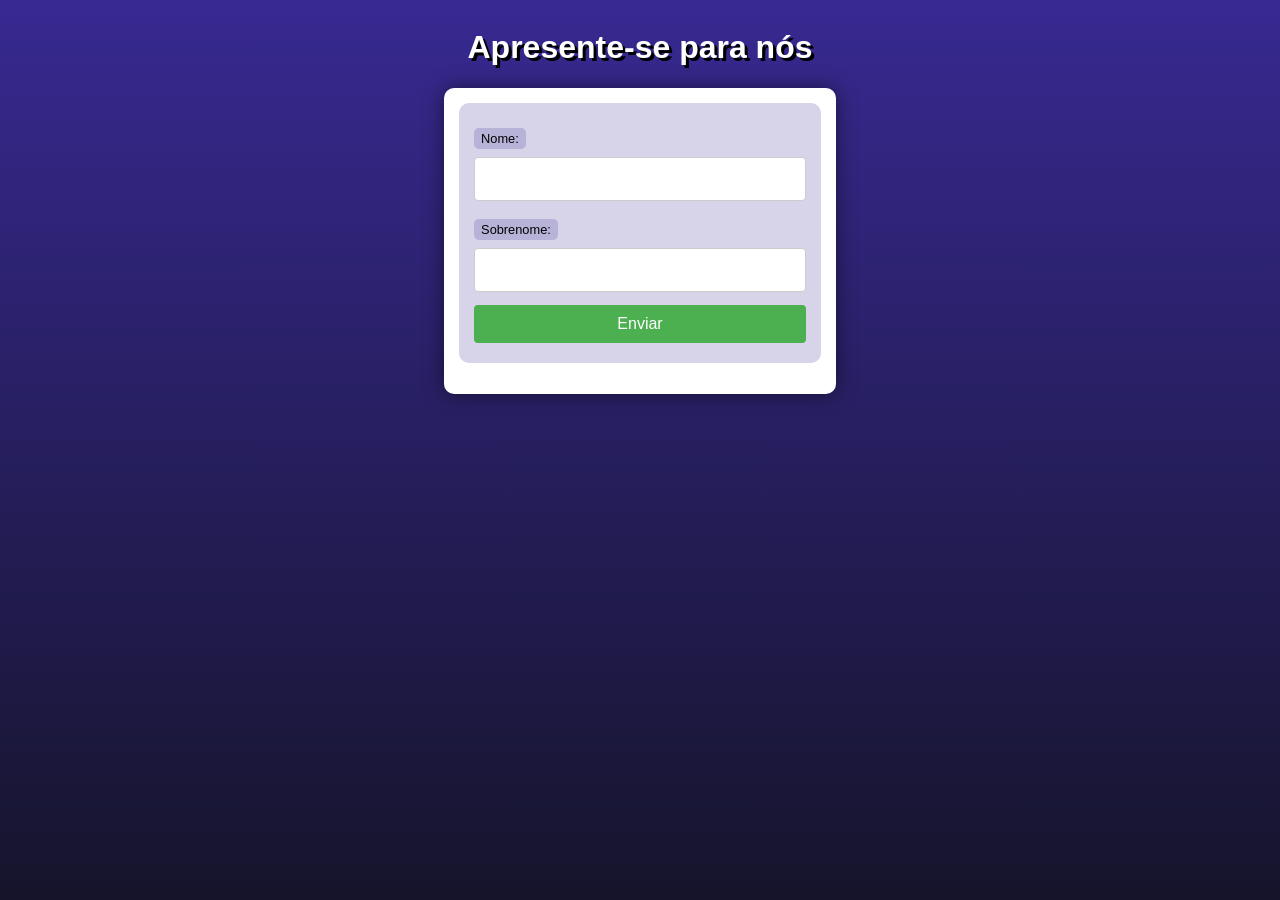
<file: ex004/index.html>
<html lang="en">
<head>
    <meta charset="UTF-8">
    <meta http-equiv="X-UA-Compatible" content="IE=edge">
    <meta name="viewport" content="width=device-width, initial-scale=1.0">
    <link rel="stylesheet" href="style.css">
    <title>Interação com Formulários</title>
</head>
<body>

    <header>
        <h1>Apresente-se para nós</h1>
    </header>
    <section>
        <form action="cad.php" method="get">
            <label for="nome">Nome:</label>
            <input type="text" name="nome" id="idnome">
            <label for="sobrenome">Sobrenome:</label>
            <input type="text" name="sobrenome" id="idsobrenome">
            <input type="submit" value="Enviar">
        </form>
    </section>
</body>
</html>
</file>
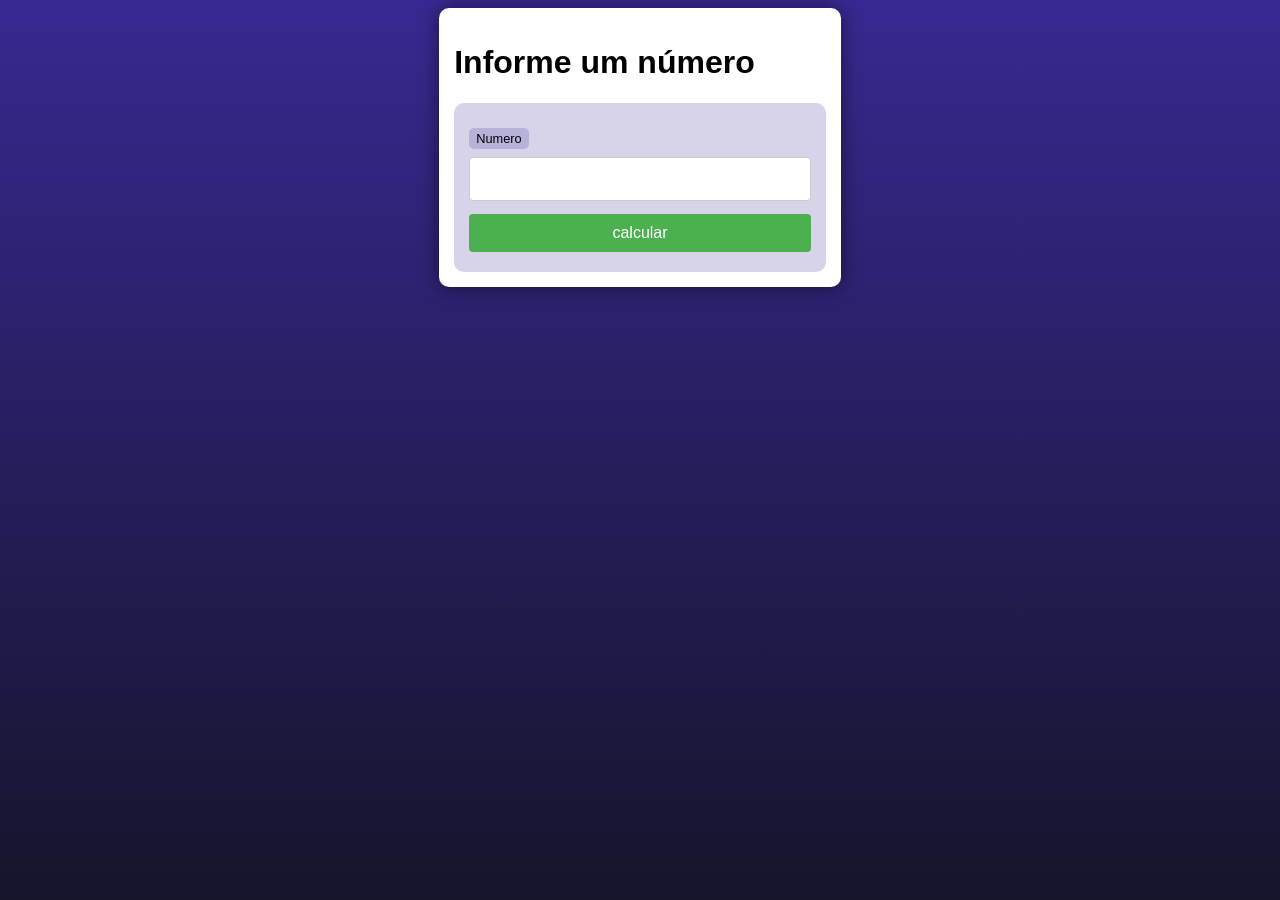
<file: desafios/d001/index.html>
<!DOCTYPE html>
<html lang="pt-br">
<head>
    <meta charset="UTF-8">
    <meta http-equiv="X-UA-Compatible" content="IE=edge">
    <meta name="viewport" content="width=device-width, initial-scale=1.0">
    <link rel="stylesheet" href="app.css">
    <title>Desafio PHP</title>
</head>
<body>
    <main>
        <h1>Informe um número</h1>
        <form action="resposta.php" method="get">
            <label for="num">Numero</label>
            <input type="number" name="num" id="num">
            <input type="submit" value="calcular"> 
        </form>
    </main>
</body>
</html>
</file>
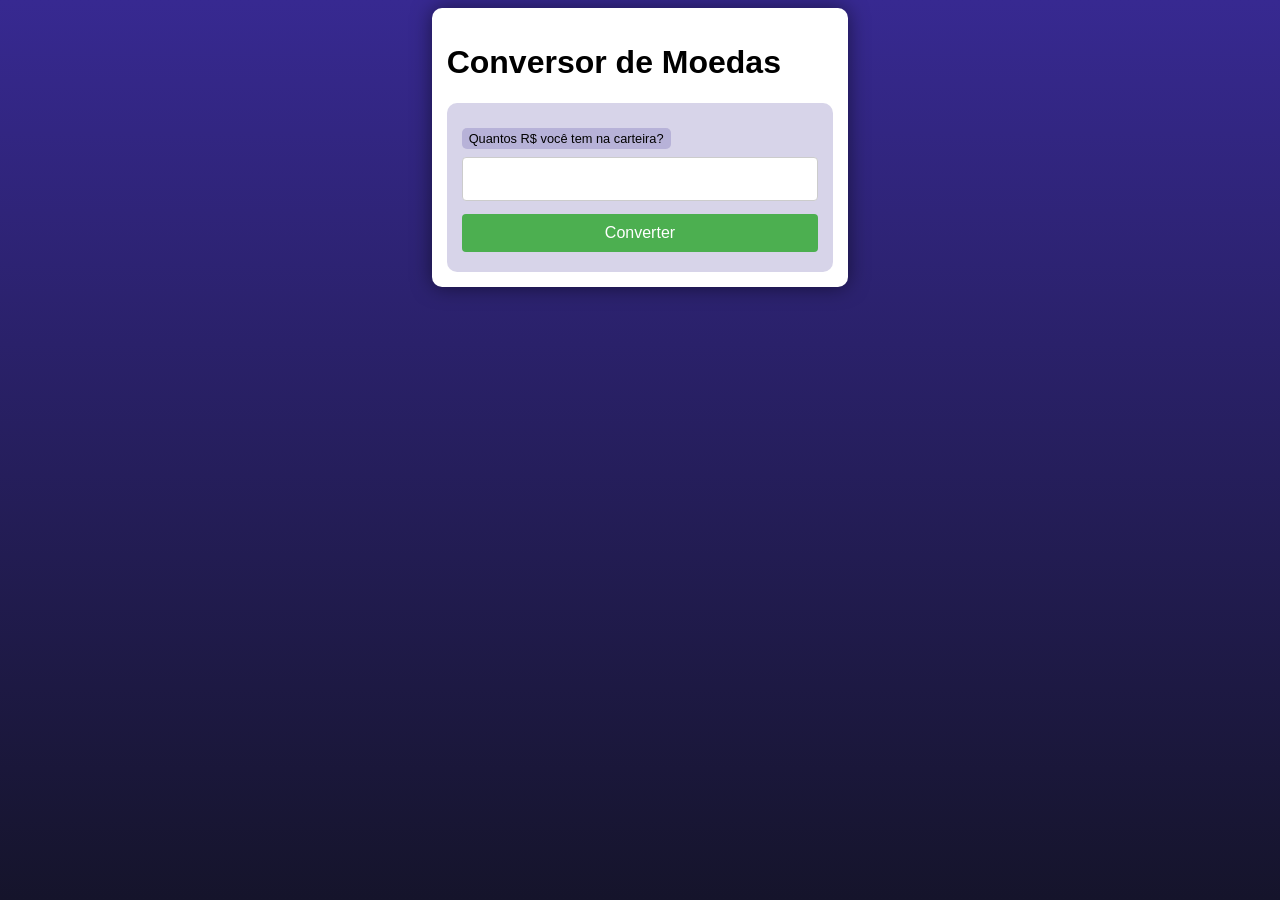
<file: desafios/d003/index.html>
<!DOCTYPE html>
<html lang="en">
<head>
    <meta charset="UTF-8">
    <meta name="viewport" content="width=device-width, initial-scale=1.0">
    <link rel="stylesheet" href="app.css">
    <title>Desafio PHP</title>
</head>
<body>
    <main>
        <h1>Conversor de Moedas</h1>
        <form action="conversao.php" method="get">
            <label for="din">Quantos R$ você tem na carteira?</label>
            <input type="number" name="din" id="din" step="0.01">
            <input type="submit" value="Converter">
        </form>
    </main>
</body>
</html>
</file>
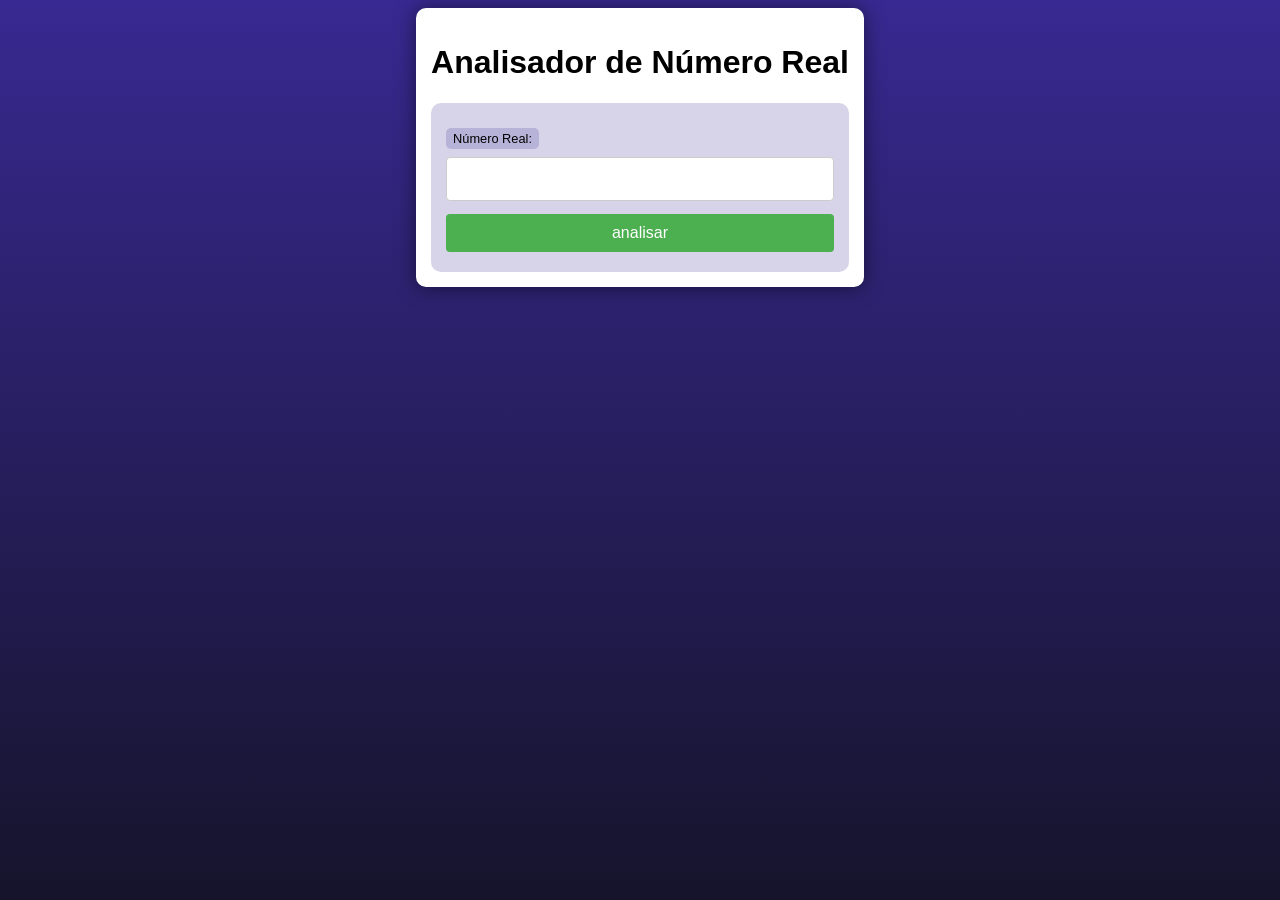
<file: desafios/d005/index.html>
<!DOCTYPE html>
<html lang="pt-br">
<head>
    <meta charset="UTF-8">
    <meta name="viewport" content="width=device-width, initial-scale=1.0">
    <link rel="stylesheet" href="app.css">
    <title>Desafio PHP</title>
</head>
<body>
    <main>
        <h1>Analisador de Número Real</h1>
        <form action="numero.php" method="post">
            <label for="n">Número Real:</label>
            <input type="number" id="n" name="n" step="0.001" required>
            <input type="submit" value="analisar">
        </form>
    </main>
</body>
</html>
</file>
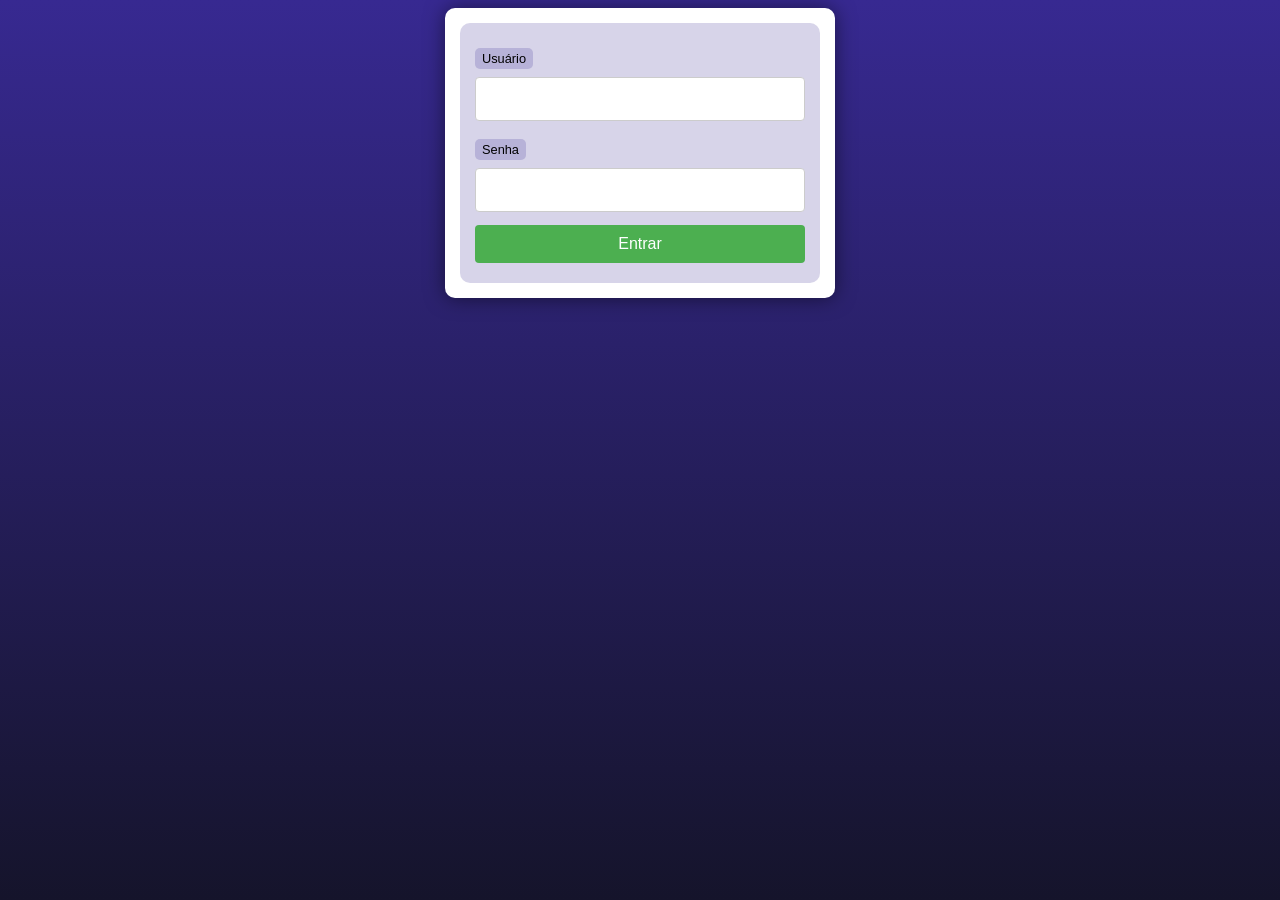
<file: exercicios/ex006/form.html>
<!DOCTYPE html>
<html lang="pt-br">
<head>
    <meta charset="UTF-8">
    <meta name="viewport" content="width=device-width, initial-scale=1.0">
    <link rel="stylesheet" href="app.css">
    <title>Exercicio PHP</title>
</head>
<body>
    <main>
            <form action="superglobais.php?tipo=Aluno&turno=Noite" method="post">
            <label for="usu">Usuário</label>
            <input type="text" name="usu" id="usu">
            <label for="sen">Senha</label>
            <input type="password" name="sen" id="sen">
            <input type="submit" value="Entrar">
            </form>
    </main>
</body>
</html>
</file>
<file: ex004/style.css>
@charset "UTF-8";

* {
    font-family: Verdana, Geneva, Tahoma, sans-serif;
    box-sizing: border-box;
}

/* ELEMENTOS DA INTERFACE */

body {
    background-color: #15142b;
    background-image: linear-gradient(180deg, #372991, #15142b);
    background-repeat: no-repeat;
    background-position: center center;
    background-size: cover;
    background-attachment: fixed;

    display: flex;
    flex-direction: column;
    flex-wrap: nowrap;
    justify-content: center;
    align-items: center;
}

header, main, section, article {
    max-width: 700px;
}

header > h1 {
    color: white;
    text-shadow: 3px 3px 0px black;
}

main, section, article {
    background-color: white;
    padding: 15px;
    margin-bottom: 20px;
    border-radius: 10px;
    box-shadow: 0px 0px 20px rgba(0, 0, 0, 0.502);
}

footer {
    display: block;
    width: 100vw;
    background-color: #291f6c;
    color: white;
    text-align: center;
    margin-top: auto;
    padding: 5px;
}

p {
    text-align: justify;
    line-height: 1.5em;
}

h2, h3, h4 {
    color: #372991;
    margin: 0 0 10px 0;
}

a {
    color: #15142b;
    background-color: rgba(55, 41, 145, 0.1);
    padding: 0 3px;
    font-weight: 600;
    text-decoration: none;
    border-bottom: .5px dotted #372991;
}

a:hover {
    color: #372991;
    border-bottom: 1px solid #372991;
}

/* TABELAS E LISTAS */

table {
    min-width: 400px;
    border-spacing: 0px;
    border: 0.5px solid #372991;
    margin: 10px auto;
}

table th {
    background-color: #372991;
    color: white;
    padding: 5px;
    text-align: left;
}

table td {
    padding: 5px;
}

table tr {
    background-color: rgba(55, 41, 145, 0.05);
}

table tr:nth-child(odd) {
    background-color: rgba(55, 41, 145, 0.3);
}

table.divisao {
    border: 1px solid white;
}

table.divisao td {
    background-color: white;
    padding: 20px;
    text-align: center;
    font-size: 2.5em;
}

table.divisao  tr:nth-child(1) td:nth-child(2) {
    border-bottom: 3px solid black;
    border-left: 3px solid black;
}

table.divisao tr:nth-child(2) td:nth-child(2) {
    border-left: 3px solid black;
}

table.divisao tr:nth-child(2) td:nth-child(1) {
    text-decoration: underline;
}

ul > li::marker {
    color: #372991;
}

/* ELEMENTOS DE FORMULÁRIO */

form {
    background-color: rgba(55, 41, 145, 0.2);
    padding: 15px;
    border-radius: 10px;
}

form label {
    display: block;
    width: fit-content;
    font-size: 0.8em;
    font-weight: 100;
    background-color: rgba(55, 41, 145, 0.2);
    padding: 3px 7px;
    margin-top: 10px;
    margin-bottom: 0px;
    border-radius: 5px;
}

input[type=text], [type=number], select, input[type=date], input[type=date], input[type=datetime], input[type=email], input[type=month], input[type=password], input[type=range], input[type=tel], input[type=time], input[type=week] {
    width: 100%;
    padding: 12px 20px;
    font-size: 1em;
    margin: 8px 0;
    display: inline-block;
    border: 1px solid #ccc;
    border-radius: 4px;
    box-sizing: border-box;
}
  
input[type=submit] {
    width: 100%;
    background-color: #4CAF50;
    font-size: 1em;
    color: white;
    padding: 10px 20px;
    margin: 5px 0;
    border: none;
    border-radius: 4px;
    cursor: pointer;
}
  
input[type=submit]:hover {
    background-color: #45a049;
}

input[type=reset] {
    width: 100%;
    background-color: #eb9903;
    font-size: 1em;
    color: white;
    padding: 10px 20px;
    margin: 5px 0;
    border: none;
    border-radius: 4px;
    cursor: pointer;
}

input[type=reset]:hover {
    background-color: #c27013;
}

input[type=button], button {
    width: 100%;
    background-color: #372991;
    font-size: 1em;
    color: white;
    padding: 10px 20px;
    margin: 5px 0;
    border: none;
    border-radius: 4px;
    cursor: pointer;
}

input[type=button]:hover, button:hover {
    background-color: #291f6c;
}

fieldset {
    border: 0.5px dotted #372991;
}

fieldset > legend {
    font-size: 0.8em;
    font-weight: 100;
    background-color: rgba(55, 41, 145, 0.2);
    padding: 3px 7px;
    border-radius: 5px;
}

input[type=radio] + label, input[type=checkbox] + label {
    display: inline-block;
    font-size: 1em;
    background-color: rgba(0, 0, 0, 0);
}
</file>
<file: desafios/d001/app.css>
@charset "UTF-8";

* {
    font-family: Verdana, Geneva, Tahoma, sans-serif;
    box-sizing: border-box;
}

/* ELEMENTOS DA INTERFACE */

body {
    background-color: #15142b;
    background-image: linear-gradient(180deg, #372991, #15142b);
    background-repeat: no-repeat;
    background-position: center center;
    background-size: cover;
    background-attachment: fixed;

    display: flex;
    flex-direction: column;
    flex-wrap: nowrap;
    justify-content: center;
    align-items: center;
}

header, main, section, article {
    max-width: 700px;
}

header > h1 {
    color: white;
    text-shadow: 3px 3px 0px black;
}

main, section, article {
    background-color: white;
    padding: 15px;
    margin-bottom: 20px;
    border-radius: 10px;
    box-shadow: 0px 0px 20px rgba(0, 0, 0, 0.502);
}

footer {
    display: block;
    width: 100vw;
    background-color: #291f6c;
    color: white;
    text-align: center;
    margin-top: auto;
    padding: 5px;
}

p {
    text-align: justify;
    line-height: 1.5em;
}

h2, h3, h4 {
    color: #372991;
    margin: 0 0 10px 0;
}

a {
    color: #15142b;
    background-color: rgba(55, 41, 145, 0.1);
    padding: 0 3px;
    font-weight: 600;
    text-decoration: none;
    border-bottom: .5px dotted #372991;
}

a:hover {
    color: #372991;
    border-bottom: 1px solid #372991;
}

/* TABELAS E LISTAS */

table {
    min-width: 400px;
    border-spacing: 0px;
    border: 0.5px solid #372991;
    margin: 10px auto;
}

table th {
    background-color: #372991;
    color: white;
    padding: 5px;
    text-align: left;
}

table td {
    padding: 5px;
}

table tr {
    background-color: rgba(55, 41, 145, 0.05);
}

table tr:nth-child(odd) {
    background-color: rgba(55, 41, 145, 0.3);
}

table.divisao {
    border: 1px solid white;
}

table.divisao td {
    background-color: white;
    padding: 20px;
    text-align: center;
    font-size: 2.5em;
}

table.divisao  tr:nth-child(1) td:nth-child(2) {
    border-bottom: 3px solid black;
    border-left: 3px solid black;
}

table.divisao tr:nth-child(2) td:nth-child(2) {
    border-left: 3px solid black;
}

table.divisao tr:nth-child(2) td:nth-child(1) {
    text-decoration: underline;
}

ul > li::marker {
    color: #372991;
}

/* ELEMENTOS DE FORMULÁRIO */

form {
    background-color: rgba(55, 41, 145, 0.2);
    padding: 15px;
    border-radius: 10px;
}

form label {
    display: block;
    width: fit-content;
    font-size: 0.8em;
    font-weight: 100;
    background-color: rgba(55, 41, 145, 0.2);
    padding: 3px 7px;
    margin-top: 10px;
    margin-bottom: 0px;
    border-radius: 5px;
}

input[type=text], [type=number], select, input[type=date], input[type=date], input[type=datetime], input[type=email], input[type=month], input[type=password], input[type=range], input[type=tel], input[type=time], input[type=week] {
    width: 100%;
    padding: 12px 20px;
    font-size: 1em;
    margin: 8px 0;
    display: inline-block;
    border: 1px solid #ccc;
    border-radius: 4px;
    box-sizing: border-box;
}
  
input[type=submit] {
    width: 100%;
    background-color: #4CAF50;
    font-size: 1em;
    color: white;
    padding: 10px 20px;
    margin: 5px 0;
    border: none;
    border-radius: 4px;
    cursor: pointer;
}
  
input[type=submit]:hover {
    background-color: #45a049;
}

input[type=reset] {
    width: 100%;
    background-color: #eb9903;
    font-size: 1em;
    color: white;
    padding: 10px 20px;
    margin: 5px 0;
    border: none;
    border-radius: 4px;
    cursor: pointer;
}

input[type=reset]:hover {
    background-color: #c27013;
}

input[type=button], button {
    width: 100%;
    background-color: #372991;
    font-size: 1em;
    color: white;
    padding: 10px 20px;
    margin: 5px 0;
    border: none;
    border-radius: 4px;
    cursor: pointer;
}

input[type=button]:hover, button:hover {
    background-color: #291f6c;
}

fieldset {
    border: 0.5px dotted #372991;
}

fieldset > legend {
    font-size: 0.8em;
    font-weight: 100;
    background-color: rgba(55, 41, 145, 0.2);
    padding: 3px 7px;
    border-radius: 5px;
}

input[type=radio] + label, input[type=checkbox] + label {
    display: inline-block;
    font-size: 1em;
    background-color: rgba(0, 0, 0, 0);
}
</file>
<file: desafios/d003/app.css>
@charset "UTF-8";

* {
    font-family: Verdana, Geneva, Tahoma, sans-serif;
    box-sizing: border-box;
}

/* ELEMENTOS DA INTERFACE */

body {
    background-color: #15142b;
    background-image: linear-gradient(180deg, #372991, #15142b);
    background-repeat: no-repeat;
    background-position: center center;
    background-size: cover;
    background-attachment: fixed;

    display: flex;
    flex-direction: column;
    flex-wrap: nowrap;
    justify-content: center;
    align-items: center;
}

header, main, section, article {
    max-width: 700px;
}

header > h1 {
    color: white;
    text-shadow: 3px 3px 0px black;
}

main, section, article {
    background-color: white;
    padding: 15px;
    margin-bottom: 20px;
    border-radius: 10px;
    box-shadow: 0px 0px 20px rgba(0, 0, 0, 0.502);
}

footer {
    display: block;
    width: 100vw;
    background-color: #291f6c;
    color: white;
    text-align: center;
    margin-top: auto;
    padding: 5px;
}

p {
    text-align: justify;
    line-height: 1.5em;
}

h2, h3, h4 {
    color: #372991;
    margin: 0 0 10px 0;
}

a {
    color: #15142b;
    background-color: rgba(55, 41, 145, 0.1);
    padding: 0 3px;
    font-weight: 600;
    text-decoration: none;
    border-bottom: .5px dotted #372991;
}

a:hover {
    color: #372991;
    border-bottom: 1px solid #372991;
}

/* TABELAS E LISTAS */

table {
    min-width: 400px;
    border-spacing: 0px;
    border: 0.5px solid #372991;
    margin: 10px auto;
}

table th {
    background-color: #372991;
    color: white;
    padding: 5px;
    text-align: left;
}

table td {
    padding: 5px;
}

table tr {
    background-color: rgba(55, 41, 145, 0.05);
}

table tr:nth-child(odd) {
    background-color: rgba(55, 41, 145, 0.3);
}

table.divisao {
    border: 1px solid white;
}

table.divisao td {
    background-color: white;
    padding: 20px;
    text-align: center;
    font-size: 2.5em;
}

table.divisao  tr:nth-child(1) td:nth-child(2) {
    border-bottom: 3px solid black;
    border-left: 3px solid black;
}

table.divisao tr:nth-child(2) td:nth-child(2) {
    border-left: 3px solid black;
}

table.divisao tr:nth-child(2) td:nth-child(1) {
    text-decoration: underline;
}

ul > li::marker {
    color: #372991;
}

/* ELEMENTOS DE FORMULÁRIO */

form {
    background-color: rgba(55, 41, 145, 0.2);
    padding: 15px;
    border-radius: 10px;
}

form label {
    display: block;
    width: fit-content;
    font-size: 0.8em;
    font-weight: 100;
    background-color: rgba(55, 41, 145, 0.2);
    padding: 3px 7px;
    margin-top: 10px;
    margin-bottom: 0px;
    border-radius: 5px;
}

input[type=text], [type=number], select, input[type=date], input[type=date], input[type=datetime], input[type=email], input[type=month], input[type=password], input[type=range], input[type=tel], input[type=time], input[type=week] {
    width: 100%;
    padding: 12px 20px;
    font-size: 1em;
    margin: 8px 0;
    display: inline-block;
    border: 1px solid #ccc;
    border-radius: 4px;
    box-sizing: border-box;
}
  
input[type=submit] {
    width: 100%;
    background-color: #4CAF50;
    font-size: 1em;
    color: white;
    padding: 10px 20px;
    margin: 5px 0;
    border: none;
    border-radius: 4px;
    cursor: pointer;
}
  
input[type=submit]:hover {
    background-color: #45a049;
}

input[type=reset] {
    width: 100%;
    background-color: #eb9903;
    font-size: 1em;
    color: white;
    padding: 10px 20px;
    margin: 5px 0;
    border: none;
    border-radius: 4px;
    cursor: pointer;
}

input[type=reset]:hover {
    background-color: #c27013;
}

input[type=button], button {
    width: 100%;
    background-color: #372991;
    font-size: 1em;
    color: white;
    padding: 10px 20px;
    margin: 5px 0;
    border: none;
    border-radius: 4px;
    cursor: pointer;
}

input[type=button]:hover, button:hover {
    background-color: #291f6c;
}

fieldset {
    border: 0.5px dotted #372991;
}

fieldset > legend {
    font-size: 0.8em;
    font-weight: 100;
    background-color: rgba(55, 41, 145, 0.2);
    padding: 3px 7px;
    border-radius: 5px;
}

input[type=radio] + label, input[type=checkbox] + label {
    display: inline-block;
    font-size: 1em;
    background-color: rgba(0, 0, 0, 0);
}
</file>
<file: desafios/d005/app.css>
@charset "UTF-8";

* {
    font-family: Verdana, Geneva, Tahoma, sans-serif;
    box-sizing: border-box;
}

/* ELEMENTOS DA INTERFACE */

body {
    background-color: #15142b;
    background-image: linear-gradient(180deg, #372991, #15142b);
    background-repeat: no-repeat;
    background-position: center center;
    background-size: cover;
    background-attachment: fixed;

    display: flex;
    flex-direction: column;
    flex-wrap: nowrap;
    justify-content: center;
    align-items: center;
}

header, main, section, article {
    max-width: 700px;
}

header > h1 {
    color: white;
    text-shadow: 3px 3px 0px black;
}

main, section, article {
    background-color: white;
    padding: 15px;
    margin-bottom: 20px;
    border-radius: 10px;
    box-shadow: 0px 0px 20px rgba(0, 0, 0, 0.502);
}

footer {
    display: block;
    width: 100vw;
    background-color: #291f6c;
    color: white;
    text-align: center;
    margin-top: auto;
    padding: 5px;
}

p {
    text-align: justify;
    line-height: 1.5em;
}

h2, h3, h4 {
    color: #372991;
    margin: 0 0 10px 0;
}

a {
    color: #15142b;
    background-color: rgba(55, 41, 145, 0.1);
    padding: 0 3px;
    font-weight: 600;
    text-decoration: none;
    border-bottom: .5px dotted #372991;
}

a:hover {
    color: #372991;
    border-bottom: 1px solid #372991;
}

/* TABELAS E LISTAS */

table {
    min-width: 400px;
    border-spacing: 0px;
    border: 0.5px solid #372991;
    margin: 10px auto;
}

table th {
    background-color: #372991;
    color: white;
    padding: 5px;
    text-align: left;
}

table td {
    padding: 5px;
}

table tr {
    background-color: rgba(55, 41, 145, 0.05);
}

table tr:nth-child(odd) {
    background-color: rgba(55, 41, 145, 0.3);
}

table.divisao {
    border: 1px solid white;
}

table.divisao td {
    background-color: white;
    padding: 20px;
    text-align: center;
    font-size: 2.5em;
}

table.divisao  tr:nth-child(1) td:nth-child(2) {
    border-bottom: 3px solid black;
    border-left: 3px solid black;
}

table.divisao tr:nth-child(2) td:nth-child(2) {
    border-left: 3px solid black;
}

table.divisao tr:nth-child(2) td:nth-child(1) {
    text-decoration: underline;
}

ul > li::marker {
    color: #372991;
}

/* ELEMENTOS DE FORMULÁRIO */

form {
    background-color: rgba(55, 41, 145, 0.2);
    padding: 15px;
    border-radius: 10px;
}

form label {
    display: block;
    width: fit-content;
    font-size: 0.8em;
    font-weight: 100;
    background-color: rgba(55, 41, 145, 0.2);
    padding: 3px 7px;
    margin-top: 10px;
    margin-bottom: 0px;
    border-radius: 5px;
}

input[type=text], [type=number], select, input[type=date], input[type=date], input[type=datetime], input[type=email], input[type=month], input[type=password], input[type=range], input[type=tel], input[type=time], input[type=week] {
    width: 100%;
    padding: 12px 20px;
    font-size: 1em;
    margin: 8px 0;
    display: inline-block;
    border: 1px solid #ccc;
    border-radius: 4px;
    box-sizing: border-box;
}
  
input[type=submit] {
    width: 100%;
    background-color: #4CAF50;
    font-size: 1em;
    color: white;
    padding: 10px 20px;
    margin: 5px 0;
    border: none;
    border-radius: 4px;
    cursor: pointer;
}
  
input[type=submit]:hover {
    background-color: #45a049;
}

input[type=reset] {
    width: 100%;
    background-color: #eb9903;
    font-size: 1em;
    color: white;
    padding: 10px 20px;
    margin: 5px 0;
    border: none;
    border-radius: 4px;
    cursor: pointer;
}

input[type=reset]:hover {
    background-color: #c27013;
}

input[type=button], button {
    width: 100%;
    background-color: #372991;
    font-size: 1em;
    color: white;
    padding: 10px 20px;
    margin: 5px 0;
    border: none;
    border-radius: 4px;
    cursor: pointer;
}

input[type=button]:hover, button:hover {
    background-color: #291f6c;
}

fieldset {
    border: 0.5px dotted #372991;
}

fieldset > legend {
    font-size: 0.8em;
    font-weight: 100;
    background-color: rgba(55, 41, 145, 0.2);
    padding: 3px 7px;
    border-radius: 5px;
}

input[type=radio] + label, input[type=checkbox] + label {
    display: inline-block;
    font-size: 1em;
    background-color: rgba(0, 0, 0, 0);
}
</file>
<file: exercicios/ex006/app.css>
@charset "UTF-8";

* {
    font-family: Verdana, Geneva, Tahoma, sans-serif;
    box-sizing: border-box;
}

/* ELEMENTOS DA INTERFACE */

body {
    background-color: #15142b;
    background-image: linear-gradient(180deg, #372991, #15142b);
    background-repeat: no-repeat;
    background-position: center center;
    background-size: cover;
    background-attachment: fixed;

    display: flex;
    flex-direction: column;
    flex-wrap: nowrap;
    justify-content: center;
    align-items: center;
}

header, main, section, article {
    max-width: 700px;
}

header > h1 {
    color: white;
    text-shadow: 3px 3px 0px black;
}

main, section, article {
    background-color: white;
    padding: 15px;
    margin-bottom: 20px;
    border-radius: 10px;
    box-shadow: 0px 0px 20px rgba(0, 0, 0, 0.502);
}

footer {
    display: block;
    width: 100vw;
    background-color: #291f6c;
    color: white;
    text-align: center;
    margin-top: auto;
    padding: 5px;
}

p {
    text-align: justify;
    line-height: 1.5em;
}

h2, h3, h4 {
    color: #372991;
    margin: 0 0 10px 0;
}

a {
    color: #15142b;
    background-color: rgba(55, 41, 145, 0.1);
    padding: 0 3px;
    font-weight: 600;
    text-decoration: none;
    border-bottom: .5px dotted #372991;
}

a:hover {
    color: #372991;
    border-bottom: 1px solid #372991;
}

/* TABELAS E LISTAS */

table {
    min-width: 400px;
    border-spacing: 0px;
    border: 0.5px solid #372991;
    margin: 10px auto;
}

table th {
    background-color: #372991;
    color: white;
    padding: 5px;
    text-align: left;
}

table td {
    padding: 5px;
}

table tr {
    background-color: rgba(55, 41, 145, 0.05);
}

table tr:nth-child(odd) {
    background-color: rgba(55, 41, 145, 0.3);
}

table.divisao {
    border: 1px solid white;
}

table.divisao td {
    background-color: white;
    padding: 20px;
    text-align: center;
    font-size: 2.5em;
}

table.divisao  tr:nth-child(1) td:nth-child(2) {
    border-bottom: 3px solid black;
    border-left: 3px solid black;
}

table.divisao tr:nth-child(2) td:nth-child(2) {
    border-left: 3px solid black;
}

table.divisao tr:nth-child(2) td:nth-child(1) {
    text-decoration: underline;
}

ul > li::marker {
    color: #372991;
}

/* ELEMENTOS DE FORMULÁRIO */

form {
    background-color: rgba(55, 41, 145, 0.2);
    padding: 15px;
    border-radius: 10px;
}

form label {
    display: block;
    width: fit-content;
    font-size: 0.8em;
    font-weight: 100;
    background-color: rgba(55, 41, 145, 0.2);
    padding: 3px 7px;
    margin-top: 10px;
    margin-bottom: 0px;
    border-radius: 5px;
}

input[type=text], [type=number], select, input[type=date], input[type=date], input[type=datetime], input[type=email], input[type=month], input[type=password], input[type=range], input[type=tel], input[type=time], input[type=week] {
    width: 100%;
    padding: 12px 20px;
    font-size: 1em;
    margin: 8px 0;
    display: inline-block;
    border: 1px solid #ccc;
    border-radius: 4px;
    box-sizing: border-box;
}
  
input[type=submit] {
    width: 100%;
    background-color: #4CAF50;
    font-size: 1em;
    color: white;
    padding: 10px 20px;
    margin: 5px 0;
    border: none;
    border-radius: 4px;
    cursor: pointer;
}
  
input[type=submit]:hover {
    background-color: #45a049;
}

input[type=reset] {
    width: 100%;
    background-color: #eb9903;
    font-size: 1em;
    color: white;
    padding: 10px 20px;
    margin: 5px 0;
    border: none;
    border-radius: 4px;
    cursor: pointer;
}

input[type=reset]:hover {
    background-color: #c27013;
}

input[type=button], button {
    width: 100%;
    background-color: #372991;
    font-size: 1em;
    color: white;
    padding: 10px 20px;
    margin: 5px 0;
    border: none;
    border-radius: 4px;
    cursor: pointer;
}

input[type=button]:hover, button:hover {
    background-color: #291f6c;
}

fieldset {
    border: 0.5px dotted #372991;
}

fieldset > legend {
    font-size: 0.8em;
    font-weight: 100;
    background-color: rgba(55, 41, 145, 0.2);
    padding: 3px 7px;
    border-radius: 5px;
}

input[type=radio] + label, input[type=checkbox] + label {
    display: inline-block;
    font-size: 1em;
    background-color: rgba(0, 0, 0, 0);
}
</file>
